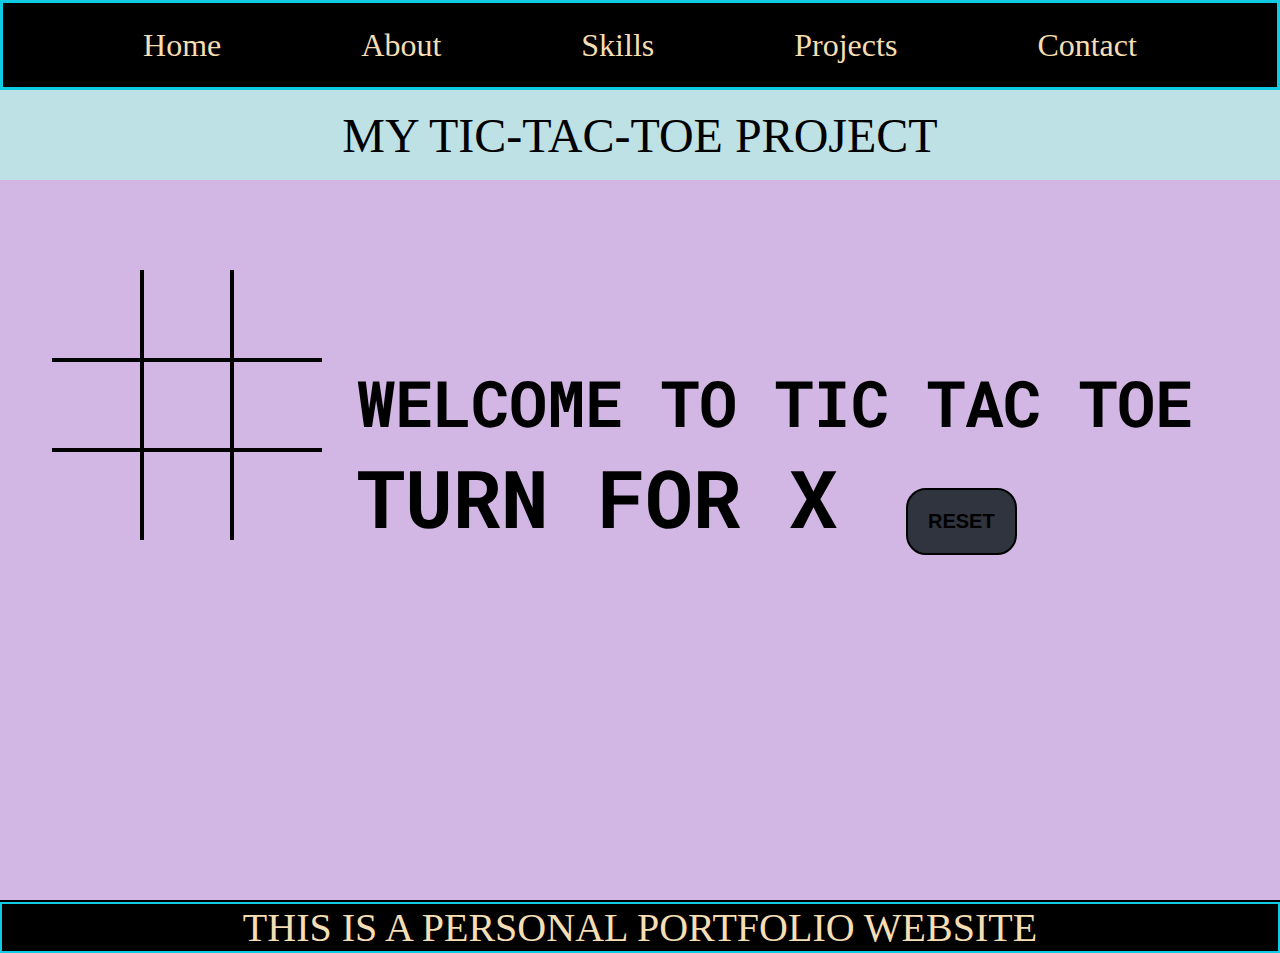
<file: TTT.html>
<!DOCTYPE html>
<html lang="en">
<head>
    <meta charset="UTF-8">
    <meta name="viewport" content="width=device-width, initial-scale=1.0">
    <meta name="author" content="SHIVANK PANDEY">
    <title>TIC TAC TOE</title>
    <link rel="stylesheet" href="ttt.css">
    <link rel="icon" type="image/x-icon" href="Favicon SP.png">
</head>
<body>
    <div class="navbar">
        <div class="item"><a href="index.html">Home</a></div>
        <div class="item"><a href="about.html">About</a></div>
        <div class="item"><a href="skills.html">Skills</a></div>
        <div class="item"><a href="project.html">Projects</a></div>
        <div class="item"><a href="contact.html">Contact</a></div>
    </div>
    <div class="title">
        <p>MY TIC-TAC-TOE PROJECT</p>
    </div>
    <div class="gamecontainer">
        <div class="container">
            <div class="box  bt-0 bl-0"><span class="boxtext"></span></div>
            <div class="box bt-0"><span class="boxtext"></span></div>
            <div class="box bt-0 br-0"><span class="boxtext"></span></div>
            <div class="box bl-0"><span class="boxtext"></span></div>
            <div class="box"><span class="boxtext"></span></div>
            <div class="box br-0"><span class="boxtext"></span></div>
            <div class="box bb-0 bl-0"><span class="boxtext"></span></div>
            <div class="box bb-0"><span class="boxtext"></span></div>
            <div class="box bb-0 br-0"><span class="boxtext"></span></div>
        </div>
        <div class="gameinfo">
            <h1>WELCOME TO TIC TAC TOE</h1>
            <div>
                <span class="info">TURN FOR X</span>
                <button id="reset">RESET</button>
            </div>
            <div class="imgbox">
                <img src="gameoverpic.gif" alt="WELCOME">
            </div>
        </div>
    </div>
    <div class="footer">
        <p>THIS IS A PERSONAL PORTFOLIO WEBSITE</p>
    </div>
    <script src="ttt.js"></script>
</body>
</html>
</file>
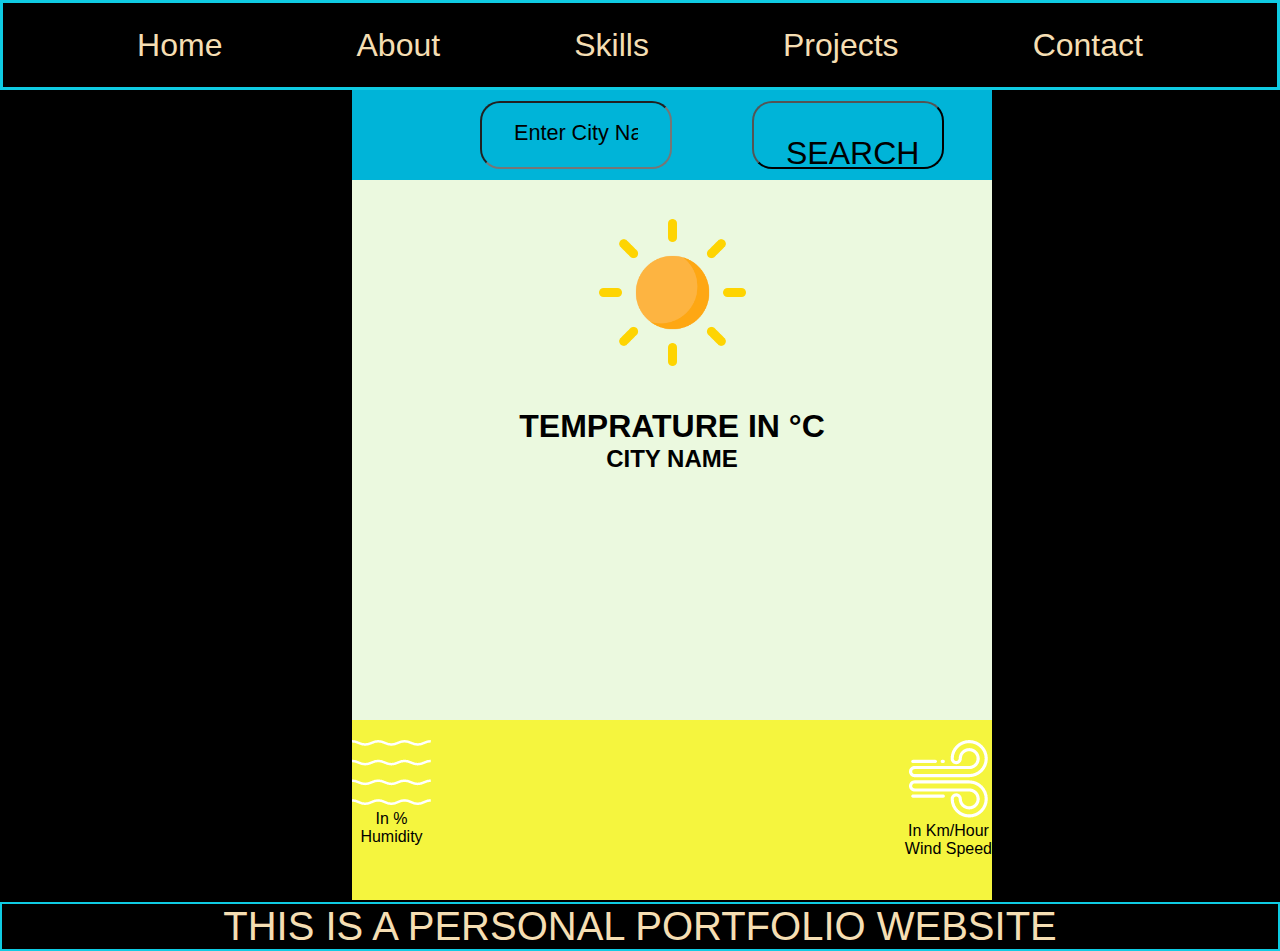
<file: weather.html>
<!DOCTYPE html>
<html lang="en">
<head>
    <meta charset="UTF-8">
    <meta name="viewport" content="width=device-width, initial-scale=1.0">
    <meta name="author" content="Shivank Pandey">
    <meta name="description" content="This Website Gives You Current Weather Forecast Of Any City">
    <title>Weather Forecast</title>
    <link rel="stylesheet" href="weather.css">
    <link rel="icon" type="image/x-icon" href="Favicon SP.png">
</head>
<body>
    <div class="navbar">
        <div class="item"><a href="index.html">Home</a></div>
        <div class="item"><a href="about.html">About</a></div>
        <div class="item"><a href="skills.html">Skills</a></div>
        <div class="item"><a href="project.html">Projects</a></div>
        <div class="item"><a href="contact.html">Contact</a></div>
    </div>
    <div class="card">
        <div class="search">
            <input type="text" placeholder="Enter City Name" spellcheck="false">
            <button>SEARCH</button>
        </div>
        <div class="weather">
            <img src="clear.png" alt="SORRY" class="weathericon" id="WW">
            <h1 class="temp" id="T">TEMPRATURE IN °C</h1>
            <h2 class="city" id="C">CITY NAME</h2>
        </div>
        <div class="details">
            <div class="hm">
                <img src="humidity.png" alt="OOPS">
                <p id="hm">In %</p>
                <p id="hm">Humidity</p>
            </div>
            <div class="ws">
                <img src="wind.png" alt="OOPS">
                <p id="ws">In Km/Hour</p>
                <p id="ws">Wind Speed</p>
            </div>
        </div>
    </div>
    <div class="footer">
        <p>THIS IS A PERSONAL PORTFOLIO WEBSITE</p>
    </div>
    <script src="weather.js"></script>
</body>
</html>
</file>
<file: ttt.css>
@import url('https://fonts.googleapis.com/css2?family=Gasoek+One&display=swap');
@import url('https://fonts.googleapis.com/css2?family=Gasoek+One&family=Roboto+Mono:ital,wght@1,100&display=swap');
body{
    background-color: #d2b7e5;
}
*{
    margin: 0;
    padding: 0;
}
*{
    padding: 0;
    margin: 0;
    box-sizing: border-box;
    text-decoration: none;
}
body{
    background-color:black;
}
.navbar{
    border: 3px solid rgb(15, 203, 227);
    background-color: black;
    display: flex;
    flex-direction: row;
    align-items: center;
    justify-content: space-evenly;
    font-size: 2rem;
    height: 10vh;
    overflow: hidden;    
}
.item a{
    color:wheat;
}
.item{
    color: white;
    transition-property: all;
    transition-duration: 2s;
}
.item:hover{
    cursor: pointer;
    font-size: 3.5rem;
}

.footer{
    display: flex;
    align-items: center;
    justify-content: center;
    background-color: black;
    border: 2px solid rgb(15, 203, 227) ;
    margin-top: 0.2vh;
}
.footer p{
    color: wheat;
    font-size: 2.5rem;
}
.footer p:hover{
    cursor: pointer;
}
.title{
    color: black;
    display: flex;
    align-items: center;
    justify-content: space-evenly;
    height: 10vh;
    font-size: 3rem;
    background-color: #bee1e6;
}
.gamecontainer{
    background-color: #d2b7e5;
    display: flex;
    justify-content: center;
    margin-top: 0px;
    height: 80vh;
}
.container{
    display: grid;
    margin-top: 10vh;
    grid-template-columns: repeat(3,10vh);
    grid-template-rows: repeat(3,10vh);
    font-family: Arial, Helvetica, sans-serif;

}
.box{
    border: 2px solid black;
    font-size: 3vw;
    cursor: pointer;
    display: flex;
    justify-content: center;
    align-items: center;
}
.box:hover{
    background-color: lightgray;
}
.box{
    color: black;
}
.gameinfo{
    padding: 0px 35px;
    font-family: 'Roboto Mono', monospace; 
    color: black;
    font-weight: bold;
    font-size: 2rem;
    margin-top: 20vh;
}
.info{
    font-family: 'Roboto Mono', monospace; 
    color: black;
    font-weight: bold;
    font-size: 5rem;

}
.imgbox img{
    width: 0;
    transition: width 1s ease-in-out;
}
.br-0{
    border-right: 0px;
}
.bl-0{
    border-left: 0px;
}
.bt-0{
    border-top: 0;
}
.bb-0{
    border-bottom: 0;
}
#reset{
    background-color: #30343f;
    color: black;
    font-size: 20px;
    padding: 20px;
    border: 2px solid black;
    border-radius: 20px;
    margin-left: 50px;
    font-weight: bolder;
    cursor: pointer;
}
#reset:hover{
    background-color: #56cfe1;
    color: white;
}

@media screen and (min-width:360px) and (max-width:640px){
    .gamecontainer{
        flex-wrap: wrap;
        height:120vh;
    }
    .gameinfo{
        margin-top: 10vh;
    }
    .title{
        height: 10vh;
        color: black;
        display: flex;
        align-items: center;
        justify-content: space-evenly;
        background-color: #d2b7e5;
        font-size: 2rem;
    }
    .navbar{
    border: 3px solid rgb(15, 203, 227);
    background-color: black;
    display: flex;
    flex-direction: row;
    align-items: center;
    justify-content: space-evenly;
    font-size: 1rem;
    height: 10vh;  
}
.item a{
    color:wheat;
}
.item{
    color: white;
    transition-property: all;
    transition-duration: 2s;
}
.item:hover{
    cursor: pointer;
    font-size: 1.5rem;
}
    .footer{
    margin-top: 10vh;
    display: flex;
    align-items: center;
    justify-content: center;
    background-color: black;
    border: 2px solid rgb(15, 203, 227) ;
    margin-top: 0vh;
}
.footer p{
    color: wheat;
    font-size: 1rem;
}
.footer p:hover{
    cursor: pointer;
}
.gamecontainer{
    background-color: #bee1e6;
    display: flex;
    justify-content: center;
    margin-top: 0px;
    height: 160vh;
}
.container{
    display: grid;
    margin-top: 10vh;
    grid-template-columns: repeat(3,10vh);
    grid-template-rows: repeat(3,10vh);
    font-family: Arial, Helvetica, sans-serif;

}
.box{
    border: 2px solid black;
    font-size: 1rem;
    cursor: pointer;
    display: flex;
    justify-content: center;
    align-items: center;
}
.box:hover{
    background-color: lightgray;
}
.box{
    color: black;
}
.gameinfo{
    padding: 0px 35px;
    font-family: 'Roboto Mono', monospace; 
    color: black;
    font-weight: bold;
    margin-top: 2vh;
    font-size: 2rem;
}
.info{

    font-family: 'Roboto Mono', monospace; 
    color: black;
    font-weight: bold;
    font-size: 5rem;

}
.imgbox img{
    margin-top: 10vh;
    margin-left: 10vw;
    width: 0;
    transition: width 1s ease-in-out;
}
.br-0{
    border-right: 0px;
}
.bl-0{
    border-left: 0px;
}
.bt-0{
    border-top: 0;
}
.bb-0{
    border-bottom: 0;
}
#reset{
    background-color: #30343f;
    color: black;
    font-size: 20px;
    padding: 20px;
    border: 2px solid black;
    border-radius: 20px;
    margin-left: 50px;
    font-weight: bolder;
    cursor: pointer;
}
#reset:hover{
    background-color:#56cfe1;
    color: white;
}
}
</file>
<file: weather.css>
* {
    margin: 0px;
    padding: 0px;
    box-sizing: border-box;
    font-family: Arial, Helvetica, sans-serif;
    text-decoration: none;
}
body {
    background-color: black;
}
.navbar{
    border: 3px solid rgb(15, 203, 227);
    background-color: black;
    display: flex;
    flex-direction: row;
    align-items: center;
    justify-content: space-evenly;
    font-size: 2rem;
    height: 10vh;   
}
.item a{
    color:wheat;
}
.item{
    color: white;
    transition-property: all;
    transition-duration: 2s;
}
.item:hover{
    cursor: pointer;
    font-size: 3.5rem;
}
.footer{
    display: flex;
    align-items: center;
    justify-content: center;
    background-color: black;
    border: 2px solid rgb(15, 203, 227) ;
    margin-top: 0.2vh;
}
.footer p{
    color: wheat;
    font-size: 2.5rem;
}
.footer p:hover{
    cursor: pointer;
}
.card {
    display: flex;
    flex-direction: column;
    width: 50vw;
    height: 90vh;
    background-color:indianred;
    color: wheat;
    border-radius: 20px;
    margin-left: 22rem;
    text-align: center;
}

.search {
    background-color:#00b4d8;
    width: 50vw;
    height: 10vh;
    display: flex;
    align-items: center;
    text-align: center;
}

.search input {
    border-radius: 20px;
    background-color:#00b4d8;
    height: 5vh;
    width: 15vw;
    margin-left: 8rem;
    padding: 2rem;
}

.search button {
    font-size: 2rem;
    border-radius: 20px;
    background-color: #00b4d8;
    height: 5vh;
    width: 15vw;
    margin-left: 5rem;
    padding: 2rem;
}

.search button, .search input {
    cursor: pointer;
}

.search button:hover, .search input:hover {
    background-color: #ffb703;
}

.search input::placeholder {
    font-size: 1.35rem;
    color: black;
}

.weather {
    background-color: rgb(235, 249, 223);
    color: black;
    height: 60vh;
    width: 50vw;
}

.details {
    color: black;
    display: flex;
    flex-direction: row;
    justify-content: space-between;
    background-color:rgb(245, 245, 62);
    height: 20vh;
    width: 50vw;
}

.hm, .ws {
    margin-top: 1.25rem;
}

@media screen and (min-width:360px) and (max-width:640px){
    * {
        margin: 0px;
        padding: 0px;
        box-sizing: border-box;
        font-family: Arial, Helvetica, sans-serif;
    }

    body {
        background-color: black;
    }

    .card {
        display: flex;
        flex-direction: column;
        width: 95vw;
        height: 90vh;
        background-color: indianred;
        color: wheat;
        border-radius: 20px;
        margin-left: 0.5rem;
        text-align: center;
    }

    .search {
        background-color: black;
        width: 95vw;
        height: 10vh;
        display: flex;
        align-items: center;
        text-align: center;
    }

    .search input {
        border-radius: 20px;
        background-color: rgb(32, 198, 216);
        height: 5vh;
        width: 55vw;
        margin-left: 0.1rem;
        padding: 2rem;
    }

    .search button {
        font-size: 1rem;
        border-radius: 20px;
        background-color: rgb(32, 198, 216);
        height: 2vh;
        width: 38vw;
        margin-left: 0.2rem;
        padding: 2rem;
    }

    .weather {
        background-color: rgb(235, 249, 223);
        color: black;
        height: 60vh;
        width: 95vw;
    }

    .details {
        display: flex;
        flex-direction: row;
        justify-content: space-between;
        background-color: rgb(94, 115, 217);
        height: 20vh;
        width: 95vw;
    }

    .hm, .ws {
        margin-top: 1.25rem;
    }

    .search button, .search input {
        cursor: pointer;
    }

    .search button:hover, .search input:hover {
        background-color:  rgb(147, 205, 16);
    }

    .search input::placeholder {
        font-size: 1.25rem;
        color: black;
    }
    .navbar{
    border: 3px solid rgb(15, 203, 227);
    background-color: black;
    display: flex;
    flex-direction: row;
    align-items: center;
    justify-content: space-evenly;
    font-size: 1rem;
    height: 10vh;
    overflow: hidden;    
}
.item a{
    color:wheat;
}
.item{
    color: white;
    transition-property: all;
    transition-duration: 2s;
}
.item:hover{
    cursor: pointer;
    font-size: 3.5rem;
}

.footer{
    display: flex;
    align-items: center;
    justify-content: center;
    background-color: black;
    border: 2px solid rgb(15, 203, 227) ;
    margin-top: 0.2vh;
}
.footer p{
    color: wheat;
    font-size: 1.0rem;
}
.footer p:hover{
    cursor: pointer;
}
}
@media screen and (min-width:768px) and (max-width:1000px){
    * {
        margin: 0px;
        padding: 0px;
        box-sizing: border-box;
        font-family: Arial, Helvetica, sans-serif;
    }

    body {
        background-color: black;
    }

    .card {
        display: flex;
        flex-direction: column;
        width: 95vw;
        height: 90vh;
        background-color: indianred;
        color: wheat;
        border-radius: 20px;
        margin-left: 0.5rem;
        text-align: center;
    }

    .search {
        background-color: black;
        width: 95vw;
        height: 10vh;
        display: flex;
        align-items: center;
        text-align: center;
    }

    .search input {
        border-radius: 20px;
        background-color: rgb(32, 198, 216);
        height: 5vh;
        width: 55vw;
        margin-left: 0.1rem;
        padding: 2rem;
    }

    .search button {
        font-size: 1rem;
        border-radius: 20px;
        background-color: rgb(32, 198, 216);
        height: 2vh;
        width: 38vw;
        margin-left: 0.2rem;
        padding: 2rem;
    }

    .weather {
        background-color: rgb(235, 249, 223);
        color: black;
        height: 60vh;
        width: 95vw;
    }

    .details {
        display: flex;
        flex-direction: row;
        justify-content: space-between;
        background-color: rgb(94, 115, 217);
        height: 20vh;
        width: 95vw;
    }

    .hm, .ws {
        margin-top: 1.25rem;
    }

    .search button, .search input {
        cursor: pointer;
    }

    .search button:hover, .search input:hover {
        background-color:  rgb(147, 205, 16);
    }

    .search input::placeholder {
        font-size: 1.25rem;
        color: black;
    }
    .navbar{
    border: 3px solid rgb(15, 203, 227);
    background-color: black;
    display: flex;
    flex-direction: row;
    align-items: center;
    justify-content: space-evenly;
    font-size: 2.5rem;
    height: 10vh;
    overflow: hidden;    
}
.item a{
    color:wheat;
}
.item{
    color: white;
    transition-property: all;
    transition-duration: 2s;
}
.item:hover{
    cursor: pointer;
    font-size: 3.5rem;
}

.footer{
    display: flex;
    align-items: center;
    justify-content: center;
    background-color: black;
    border: 2px solid rgb(15, 203, 227) ;
    margin-top: 0.2vh;
}
.footer p{
    color: wheat;
    font-size: 2.5rem;
}
.footer p:hover{
    cursor: pointer;
}
}
</file>
